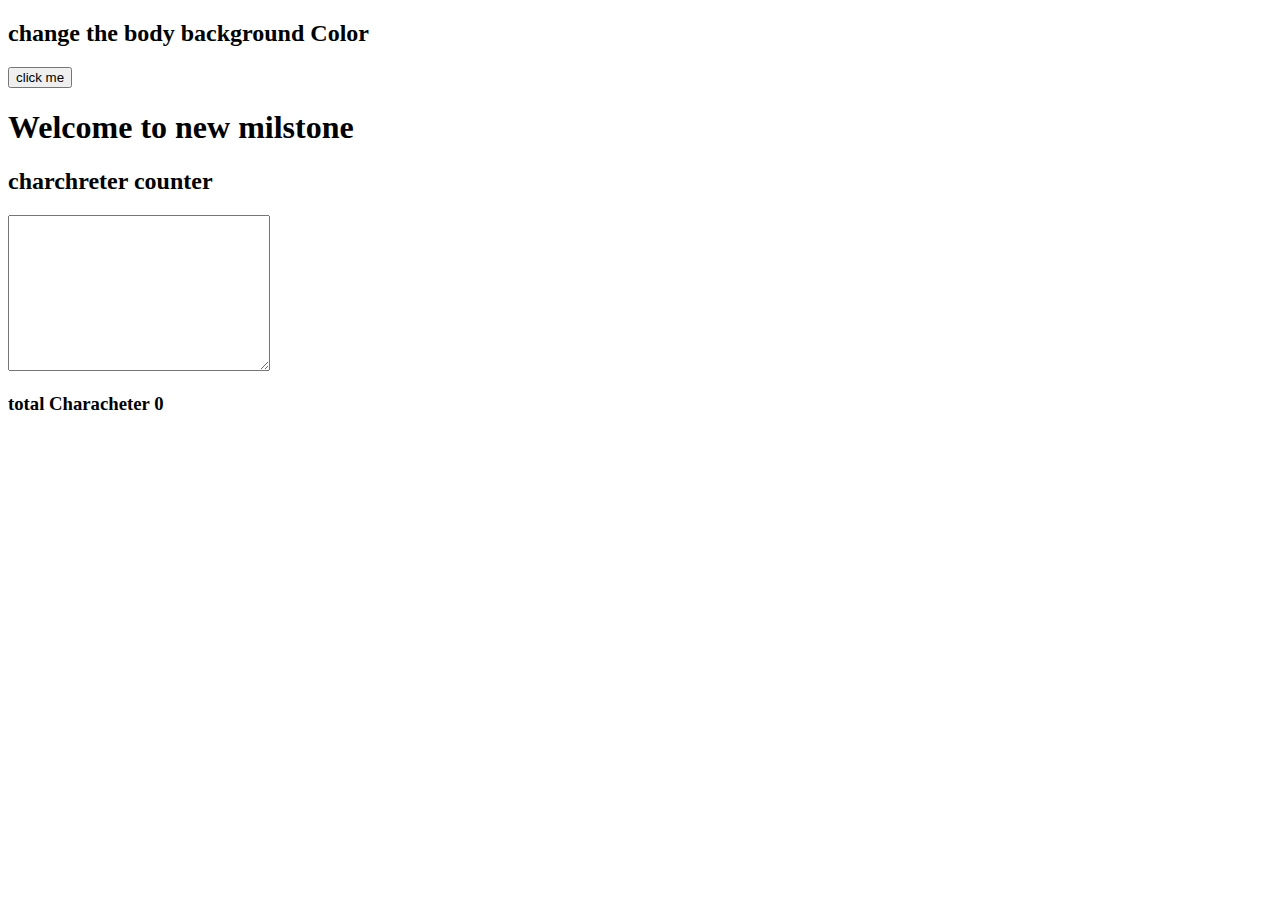
<file: practice/mistrone 6/moduil-one/index.html>
<!DOCTYPE html>
<html lang="en">
<head>
    <meta charset="UTF-8">
    <meta http-equiv="X-UA-Compatible" content="IE=edge">
    <meta name="viewport" content="width=device-width, initial-scale=1.0">
    <title>Document</title>
</head>
<body>
    <div class="container" id="root">
        <h2>change the body background Color</h2>
        <button id="btn">click me</button>
    </div>
  
        <h1>Welcome to new milstone</h1>
   
   
        
            <h2>charchreter counter </h2>
            <textarea name="" id="input" cols="30" rows="10"></textarea>
            <h3>total Characheter <span id="fild">0</span> <br></h3>
        

        
          
        
   
    <!-- javascript link  -->
    <script src="./app.js"></script>
</body>
</html>
</file>
